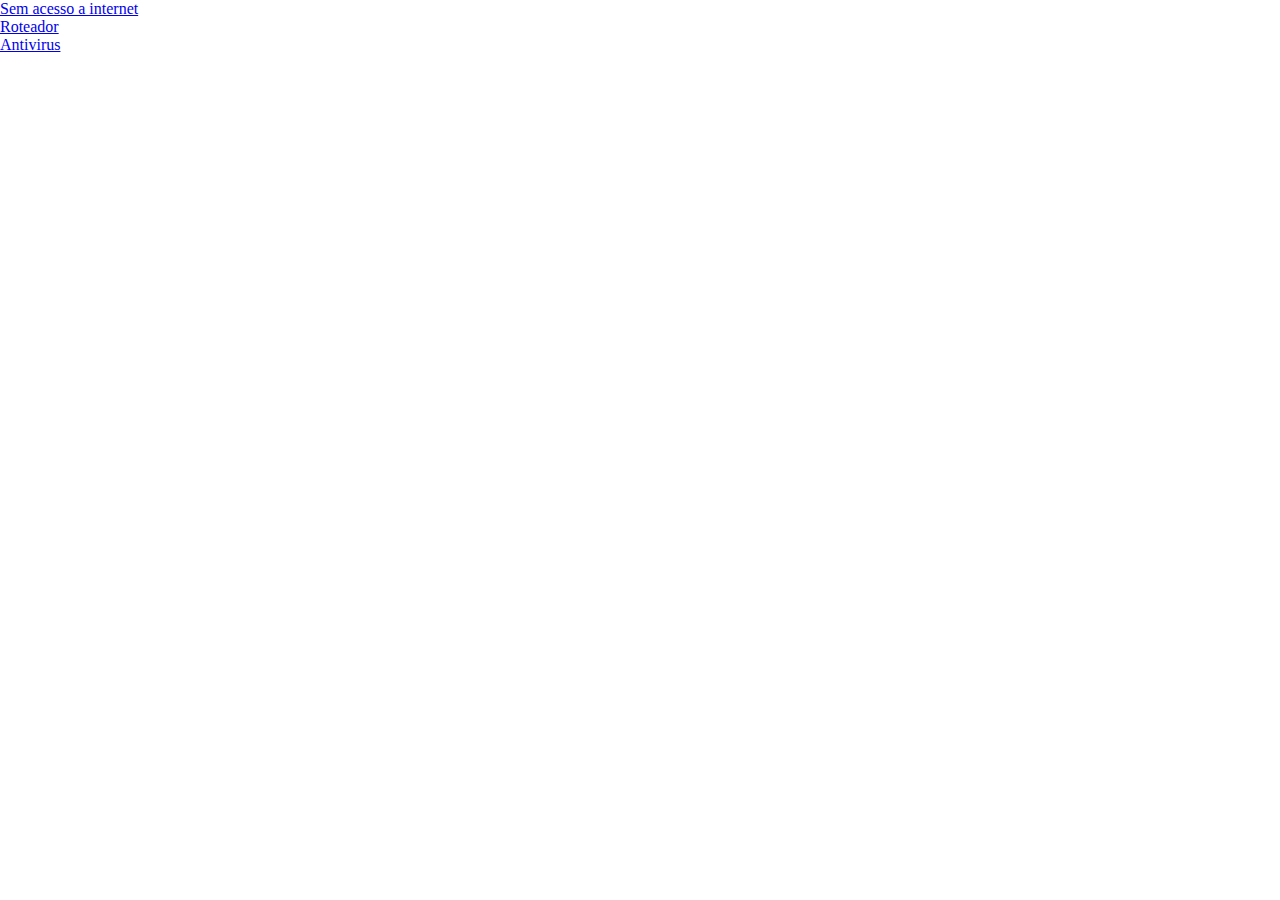
<file: Registrator/siai.htm>
<html>
<head><title>Iniciando...</title>


<link rel=StyleSheet href="stilo2.css" type="text/css">

<script type="text/javascript" language="javascript" src="jquery.js"></script>

<script type="text/javascript" language="javascript" src="funcoes.js"></script>

<script type="text/javascript" language="javascript" src="funcoes-filho.js"></script>

<script type="text/javascript" language="javascript" src="salvador.js"></script>

<script type="text/javascript" language="javascript" src="banco.js"></script>

<script type="text/javascript" language="javascript" src="funcoes-siai.js"></script>


</head>

<body>	
	<div id="ai">
	
	<script language="javascript">
	
	atualiza();

	</script>

	</div>
	<br><br>
	<div id="passo">
		
		
	</div>


</body>

</html>
</file>
<file: Registrator/stilo2.css>
#conteudo ai {

background-color:#6495ED;

}

#conteudo #passo a{
color: white;

}
body {
margin:0px;
}
</file>
